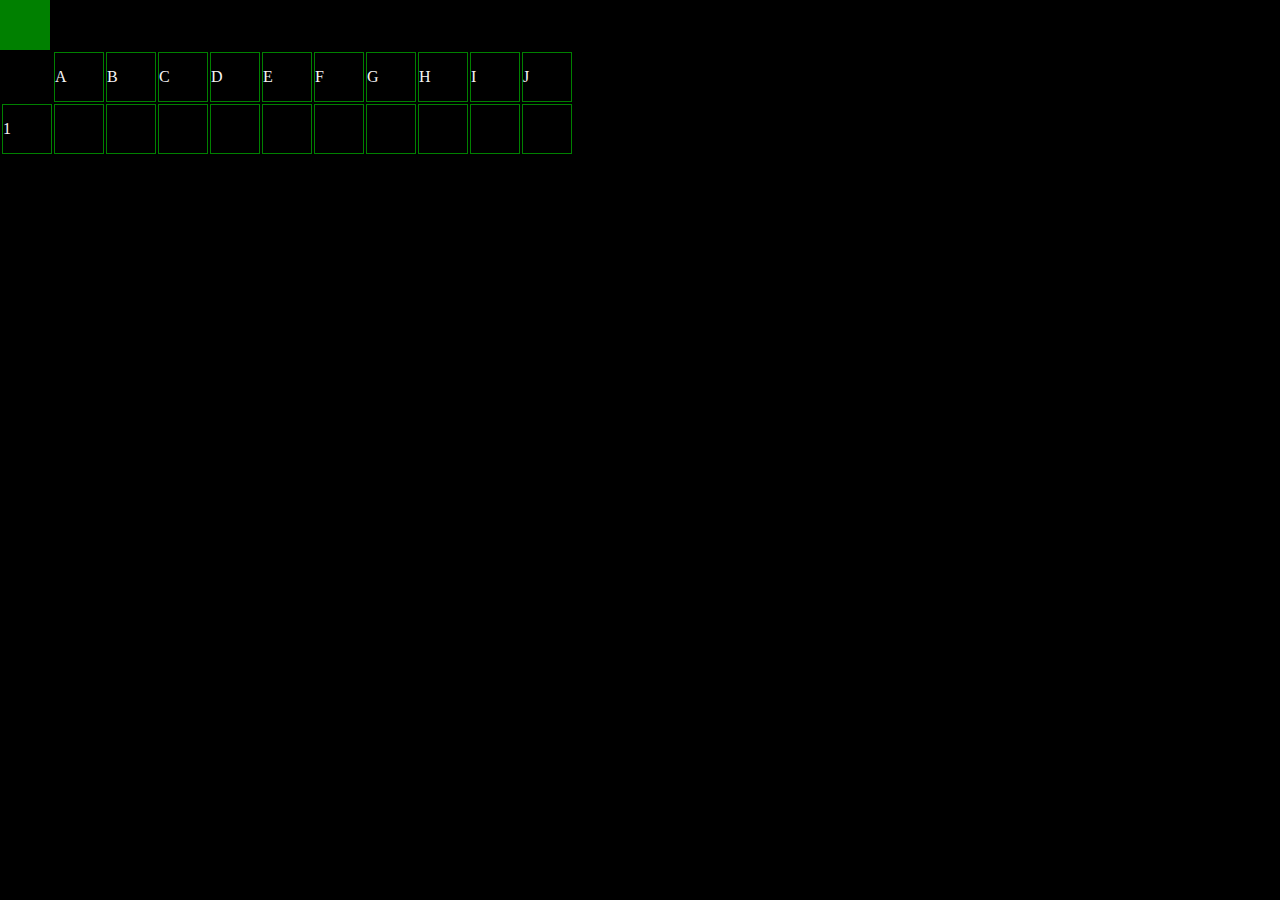
<file: batalhaNaval/index.html>
<!DOCTYPE html>
<html lang="en">
<head>
    <meta charset="UTF-8">
    <meta http-equiv="X-UA-Compatible" content="IE=edge">
    <meta name="viewport" content="width=device-width, initial-scale=1.0">
    <title>Document</title>
    <link  rel="stylesheet"  href="./styles/global.css">
    <link  rel="stylesheet"  href="./styles/index.css">
</head>
<body>
    
    <div draggable="true" ondragstart="drag(event)" data-size="1" id="teste"></div>

    <table>
        <th>
            <td>A</td>
            <td>B</td>
            <td>C</td>
            <td>D</td>
            <td>E</td>
            <td>F</td>
            <td>G</td>
            <td>H</td>
            <td>I</td>
            <td>J</td>
        </th>
        <tr>
            <td>1</td>
            <td id="div1" ondrop="drop(event)" ondragover="allowDrop(event)"></td>
            <td id="div1" ondrop="drop(event)" ondragover="allowDrop(event)"></td>
            <td id="div1" ondrop="drop(event)" ondragover="allowDrop(event)"></td>
            <td id="div1" ondrop="drop(event)" ondragover="allowDrop(event)"></td>
            <td id="div1" ondrop="drop(event)" ondragover="allowDrop(event)"></td>
            <td id="div1" ondrop="drop(event)" ondragover="allowDrop(event)"></td>
            <td id="div1" ondrop="drop(event)" ondragover="allowDrop(event)"></td>
            <td id="div1" ondrop="drop(event)" ondragover="allowDrop(event)"></td>
            <td id="div1" ondrop="drop(event)" ondragover="allowDrop(event)"></td>
            <td id="div1" ondrop="drop(event)" ondragover="allowDrop(event)"></td>
        </tr>
    </table>
    <script src="./script/index.js"></script>
</body>
</html>
</file>
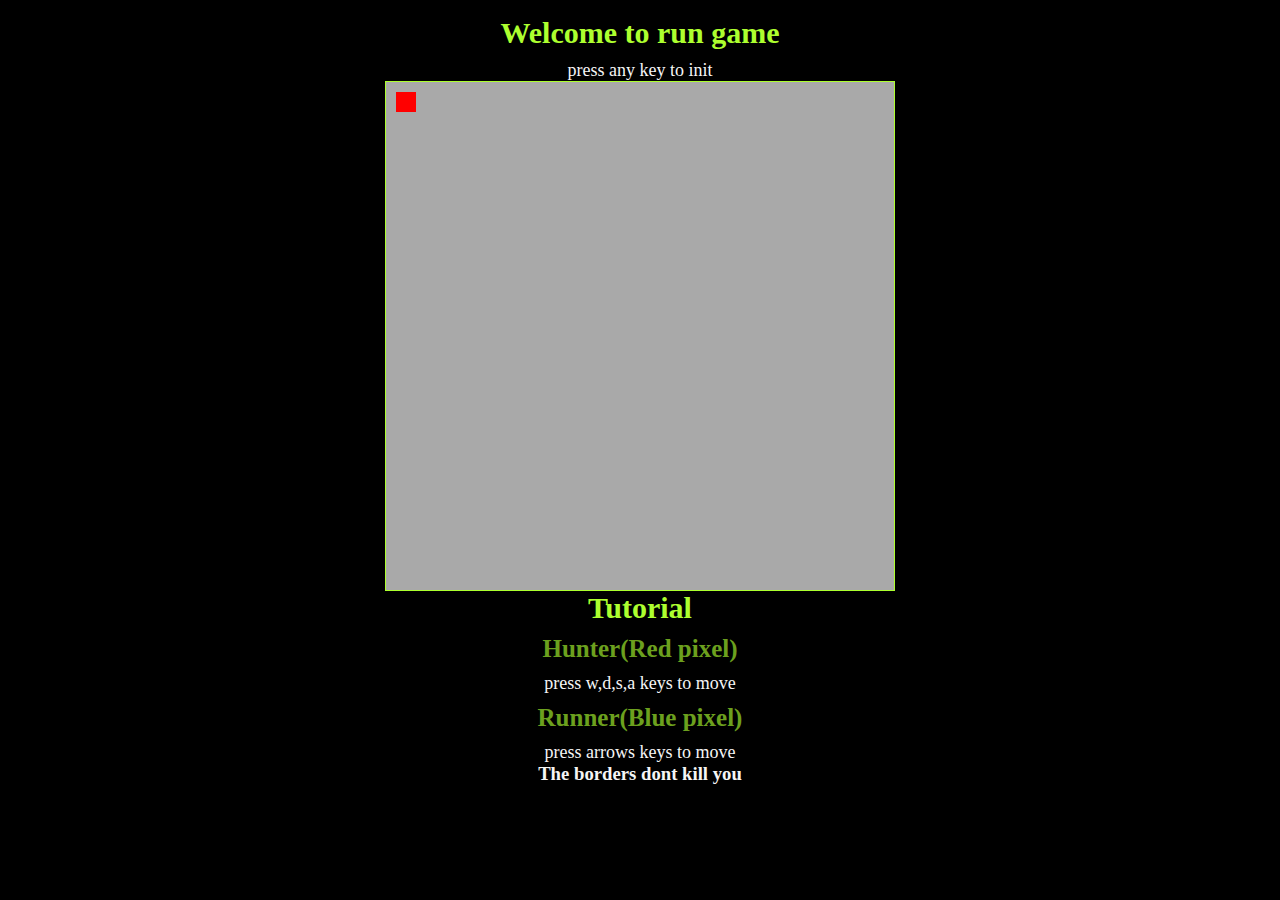
<file: pique_pega/index.html>
<!DOCTYPE html >
<html lang="en">
<head>
    <title>Document</title>
    <link  rel="stylesheet"  href="./styles/global.css">
    <link  rel="stylesheet"  href="./styles/index.css">
</head>
<body>
    <section class="sectionGame">
        <div class="textGames">
            <h1>Welcome to run game</h1>
            <p>press any key to init</p>
        </div>
        <svg  class="area">
            <rect id="player" x="10" y="10" width="20" height="20" fill="black" />
            <rect id="enemy" x="10" y="10" width="20" height="20" fill="red" />
        </svg>
        <script src="./scripts/player.js"></script>
        <div class="textGames">
            <h1>Tutorial</h1>
            <h2>Hunter(Red pixel)</h2>
            <p>press w,d,s,a keys to move</p>
            <h2>Runner(Blue pixel)</h2>
            <p>press arrows keys to move</p>
            <h3>The borders dont kill you</h3>
        </div>
    </section>
</body>
</html>
</file>
<file: batalhaNaval/styles/global.css>
* {
    margin: 0;
    padding: 0;
    box-sizing: border-box;
  }
  

body{
    background-color:black;
    color:whitesmoke;
}

body,
input,
textarea,
select,
button {
  font: 400 1rem "Roboto", sans-srif;
}

button {
  cursor: pointer;
}

a {
  color: inherit;
  text-decoration: none;
}

p,
h1,
h2{
  cursor: default;
}
h1{
    font-size: 30px;
}
h2{
    font-size: 25px;
}
p{
    font-size: 18px;
}

li {
  list-style: none;
}
</file>
<file: batalhaNaval/styles/index.css>
div{
    width: 50px;
    height: 50px;
    margin: 0;
    background: green;
}

td{
    width: 50px;
    height: 50px;
    margin: 0;
    border: 1px solid green;
}
</file>
<file: pique_pega/styles/global.css>
* {
    margin: 0;
    padding: 0;
    box-sizing: border-box;
  }
  

body{
    background-color:black;
    color:whitesmoke;
}

body,
input,
textarea,
select,
button {
  font: 400 1rem "Roboto", sans-srif;
}

button {
  cursor: pointer;
}

a {
  color: inherit;
  text-decoration: none;
}

p,
h1,
h2{
  cursor: default;
}
h1{
    font-size: 30px;
}
h2{
    font-size: 25px;
}
p{
    font-size: 18px;
}

li {
  list-style: none;
}
</file>
<file: pique_pega/styles/index.css>
section.sectionGame{
    display: flex;
    justify-content: center;
    align-items: center;
    flex-direction: column;
    width: 100%;
    max-width: 1000px;
    height: 800px;
    margin: 0 auto;
}
section.sectionGame div.textGames{
    text-align: center;
}
div.textGames h1{
    color: greenyellow;
}
div.textGames h2{
    color: rgb(108, 160, 30);
}
div.textGames p,h2{
    margin-top: 10px;
}
svg.area{
    width:510px; 
    height:510px;
    background-color: darkgray;
    border:  solid 1px greenyellow;
}
</file>
